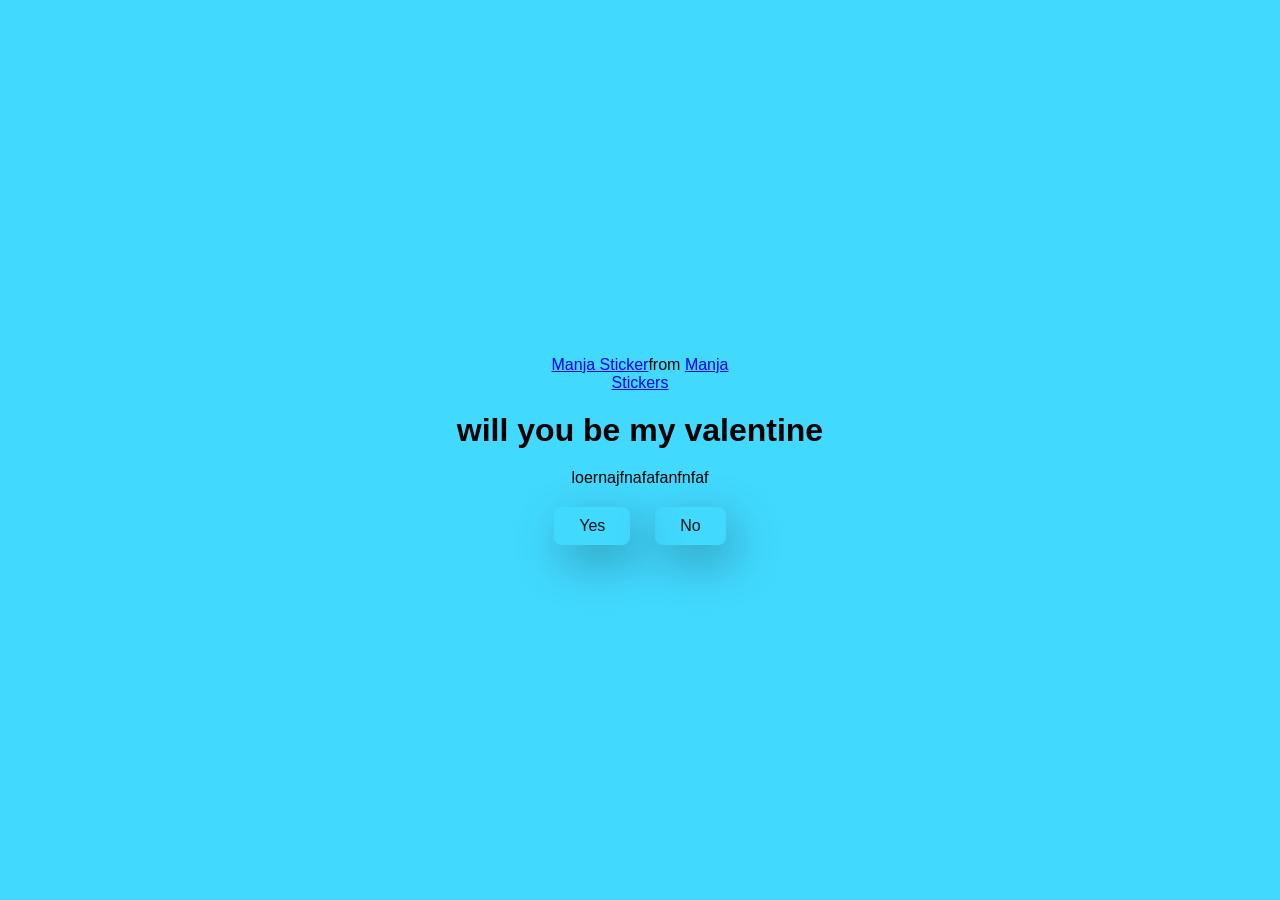
<file: index.html>
<!DOCTYPE html>
<html lang="en">

<head>
  <meta charset="UTF-8">
  <meta http-equiv="X-UA-Compatible" content="IE=edge">
  <meta name="viewport" content="width=device-width, initial-scale=1.0">
  <title>Invitation</title>
</head>

<link rel="stylesheet" href="./style.css" />

<body>
  <div class="container">
    <div class="tenor-gif-embed" data-postid="22885016" data-share-method="host" data-aspect-ratio="1.04918"
      data-width="100%"><a href="https://tenor.com/view/manja-gif-22885016">Manja Sticker</a>from <a
        href="https://tenor.com/search/manja-stickers">Manja Stickers</a></div>
    <script type="text/javascript" async src="https://tenor.com/embed.js"></script>
    <h1>will you be my valentine</h1>
    <p>loernajfnafafanfnfaf</p>


    <div class="btn">
      <a href="yes.html">Yes</a>
      <a href="no1.html">No</a>
    </div>
</body>

</html>
</file>
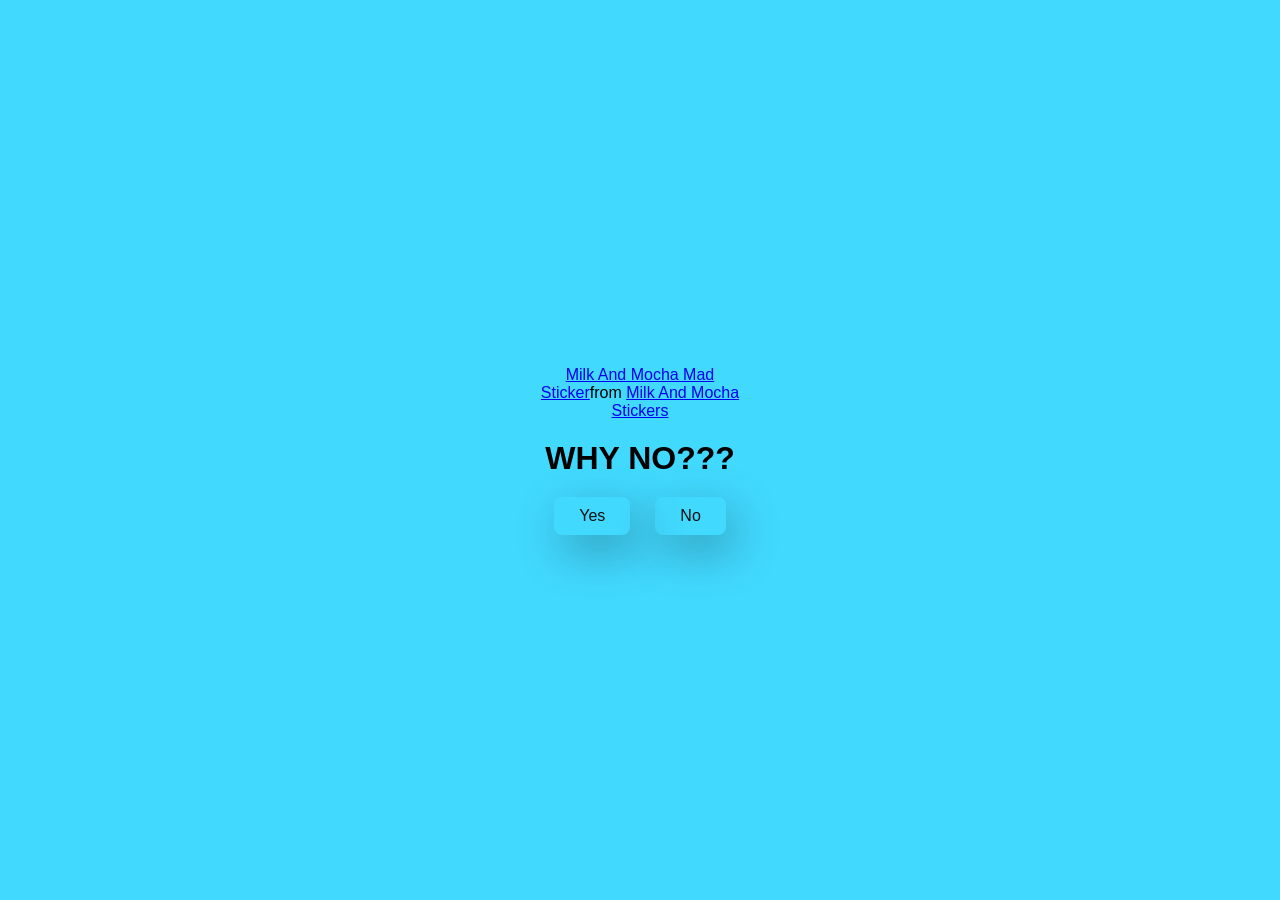
<file: no1.html>
<!DOCTYPE html>
<html lang="en">

<head>
  <meta charset="UTF-8">
  <meta http-equiv="X-UA-Compatible" content="IE=edge">
  <meta name="viewport" content="width=device-width, initial-scale=1.0">
  <title>Invitation</title>
</head>

<link rel="stylesheet" href="./style.css" />

<body>
  <div class="container">
    <div class="tenor-gif-embed" data-postid="26944197" data-share-method="host" data-aspect-ratio="0.765625"
      data-width="100%"><a href="https://tenor.com/view/milk-and-mocha-mad-gif-26944197">Milk And Mocha Mad
        Sticker</a>from <a href="https://tenor.com/search/milk+and+mocha-stickers">Milk And Mocha Stickers</a></div>
    <script type="text/javascript" async src="https://tenor.com/embed.js"></script>
    <h1>WHY NO???</h1>


    <div class="btn">
      <a href="yes.html">Yes</a>
      <a href="no2.html">No</a>
    </div>
</body>

</html>
</file>
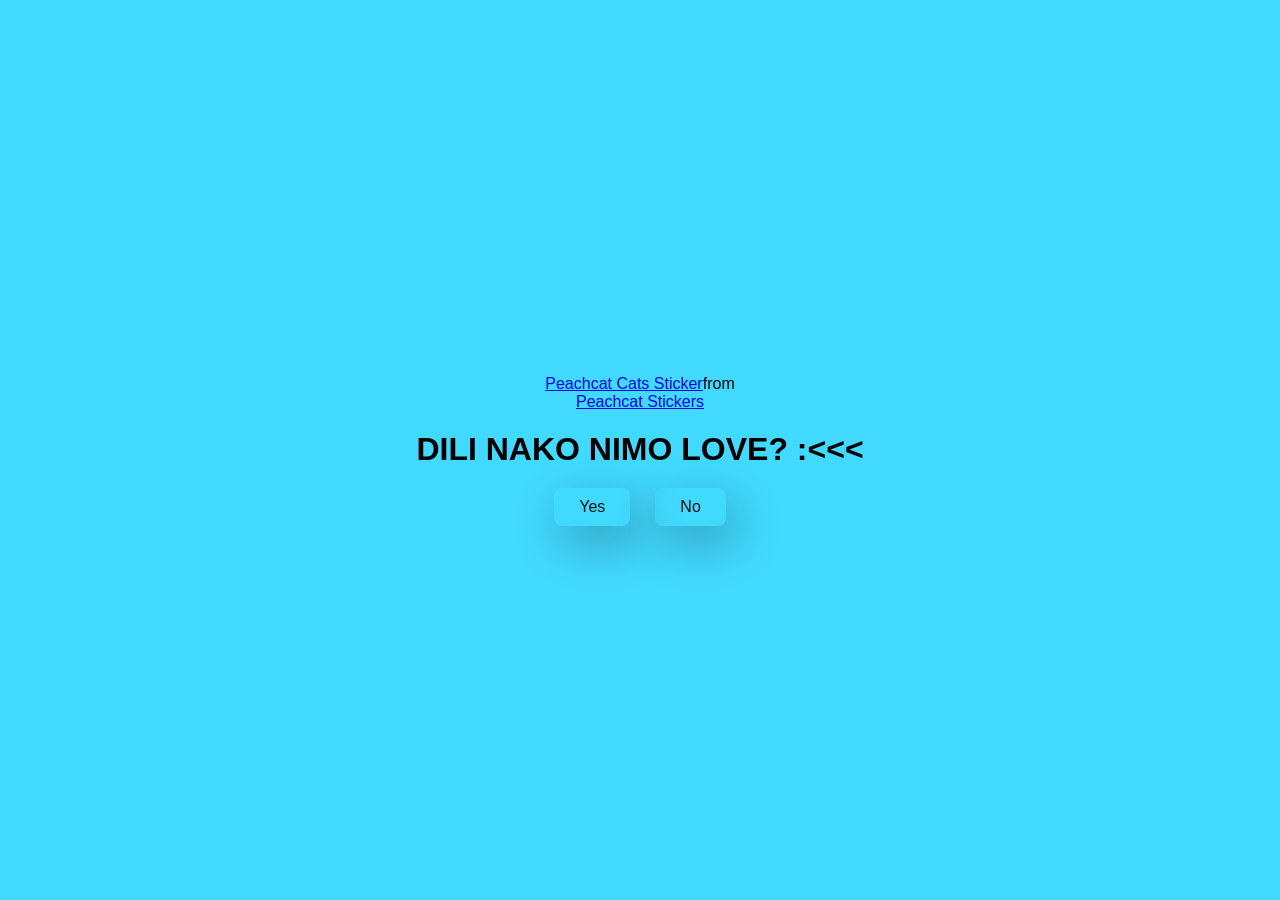
<file: no2.html>
<!DOCTYPE html>
<html lang="en">

<head>
  <meta charset="UTF-8">
  <meta http-equiv="X-UA-Compatible" content="IE=edge">
  <meta name="viewport" content="width=device-width, initial-scale=1.0">
  <title>Invitation</title>
</head>

<link rel="stylesheet" href="./style.css" />

<body>
  <div class="container">
    <div class="tenor-gif-embed" data-postid="13806504" data-share-method="host" data-aspect-ratio="1.23333"
      data-width="100%"><a href="https://tenor.com/view/peachcat-cat-cats-kittens-kitties-gif-13806504">Peachcat Cats
        Sticker</a>from <a href="https://tenor.com/search/peachcat-stickers">Peachcat Stickers</a></div>
    <script type="text/javascript" async src="https://tenor.com/embed.js"></script>
    <h1>DILI NAKO NIMO LOVE? :<<< </h1>


        <div class="btn">
          <a href="yes.html">Yes</a>
          <a href="no3.html">No</a>
        </div>
</body>

</html>
</file>
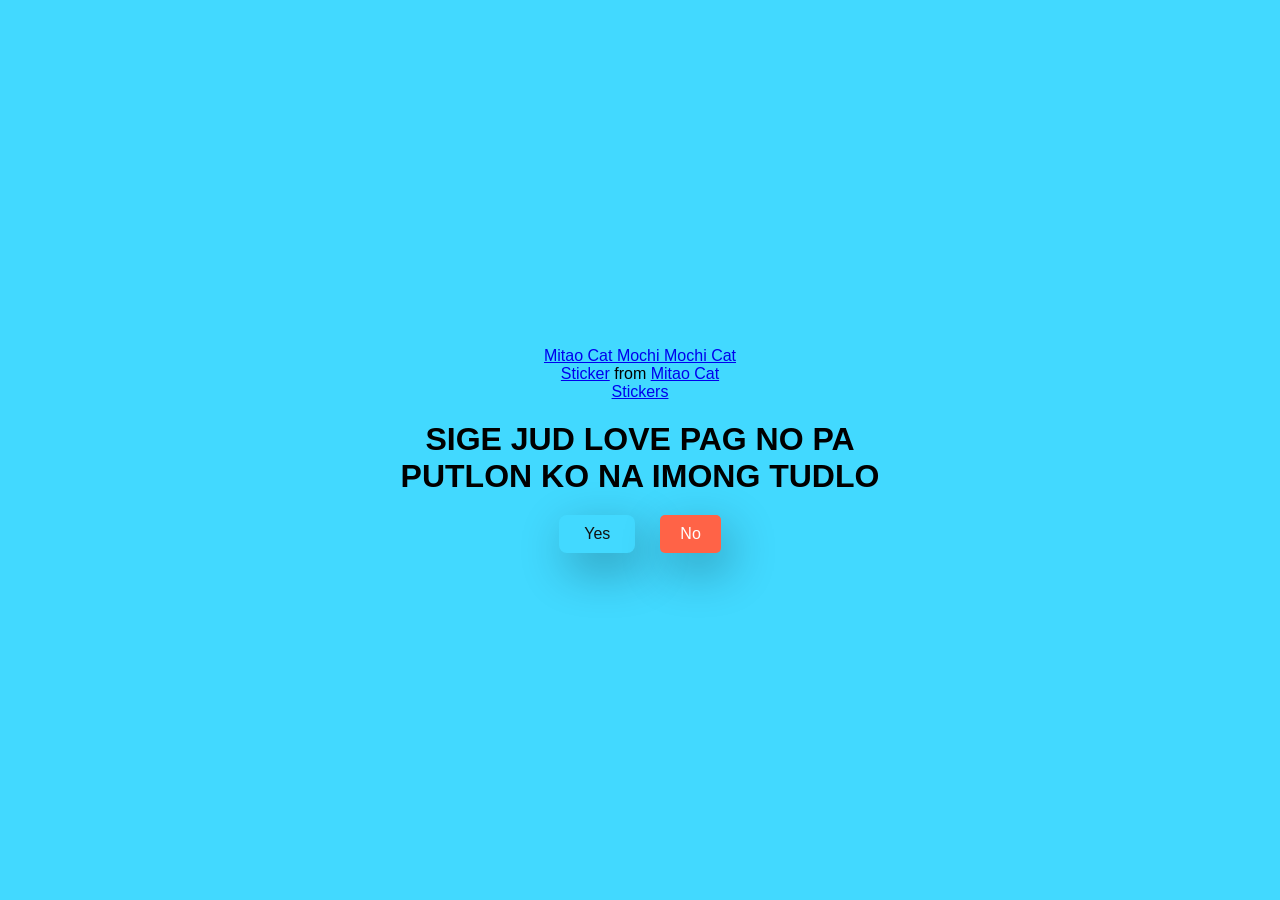
<file: no3.html>
<!DOCTYPE html>
<html lang="en">

<head>
  <meta charset="UTF-8">
  <meta http-equiv="X-UA-Compatible" content="IE=edge">
  <meta name="viewport" content="width=device-width, initial-scale=1.0">
  <title>Invitation</title>
  <link rel="stylesheet" href="./style.css" />
</head>

<body>
  <div class="container">
    <div class="tenor-gif-embed" data-postid="18800147" data-share-method="host" data-aspect-ratio="1.18519"
      data-width="100%">
      <a href="https://tenor.com/view/mitao-cat-mochi-mochi-cat-gif-18800147">Mitao Cat Mochi Mochi Cat Sticker</a> from
      <a href="https://tenor.com/search/mitao+cat-stickers">Mitao Cat Stickers</a>
    </div>
    <script type="text/javascript" async src="https://tenor.com/embed.js"></script>

    <h1>SIGE JUD LOVE PAG NO PA PUTLON KO NA IMONG TUDLO </h1>

    <div class="btn">
      <a href="yes.html">Yes</a>
      <a href="#" id="move-random">No</a>
    </div>
  </div>

  <!-- Include the script.js just before the closing body tag -->
  <script src="./script.js"></script>
</body>

</html>
</file>
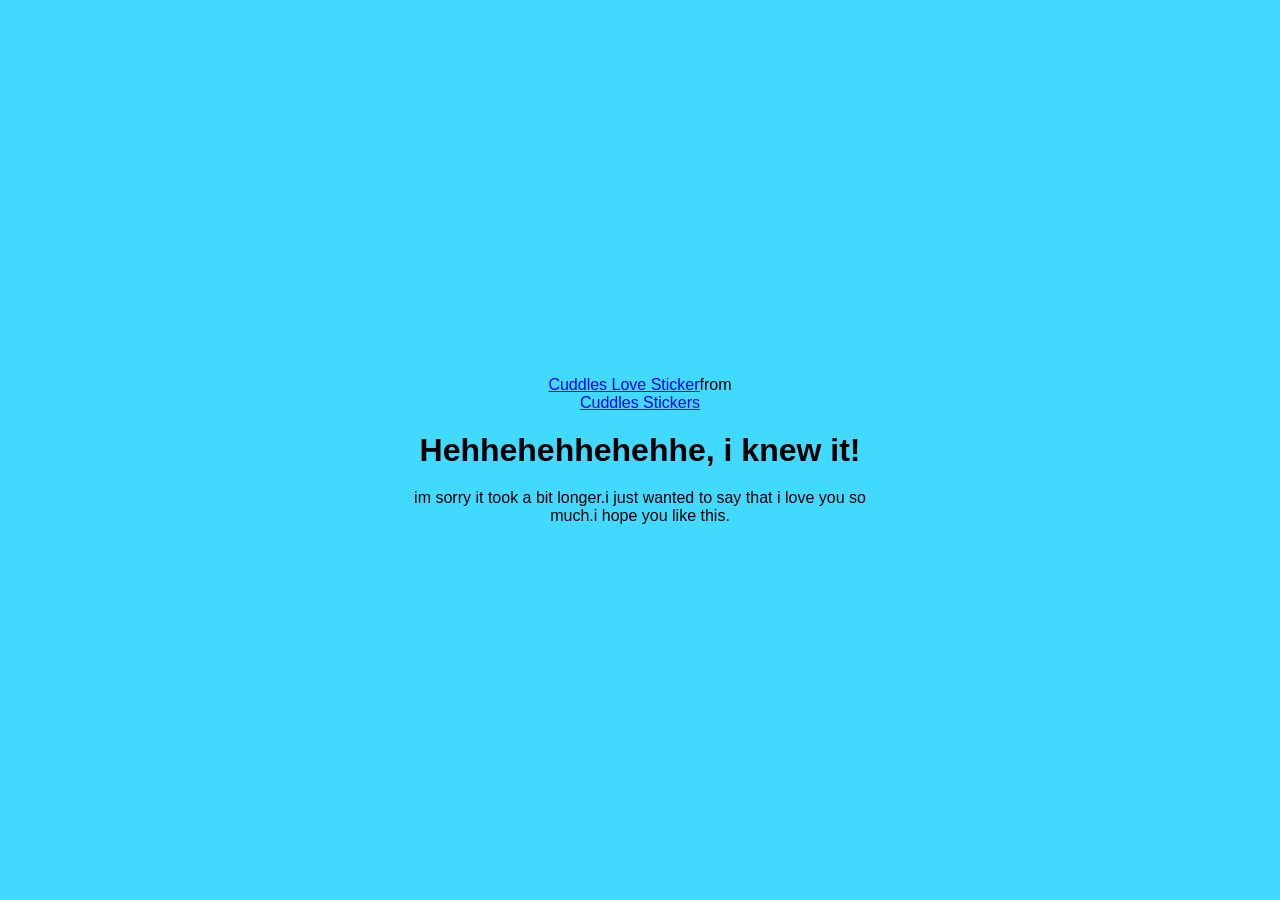
<file: yes.html>
<!DOCTYPE html>
<html lang="en">

<head>
  <meta charset="UTF-8">
  <meta http-equiv="X-UA-Compatible" content="IE=edge">
  <meta name="viewport" content="width=device-width, initial-scale=1.0">
  <title>Invitation</title>
</head>

<link rel="stylesheet" href="./style.css" />

<body>
  <div class="container">
    <div class="tenor-gif-embed" data-postid="14022712" data-share-method="host" data-aspect-ratio="1"
      data-width="100%"><a href="https://tenor.com/view/cuddles-love-cute-cat-mochi-gif-14022712">Cuddles Love
        Sticker</a>from <a href="https://tenor.com/search/cuddles-stickers">Cuddles Stickers</a></div>
    <script type="text/javascript" async src="https://tenor.com/embed.js"></script>
    <h1>Hehhehehhehehhe, i knew it!</h1>
    <p> im sorry it took a bit longer.i just wanted to say that i love you so much.i hope you like this.</p>

</body>

</html>
</file>
<file: style.css>
* {
  margin: 0;
  padding: 0;
  box-sizing: border-box;
  font-family: sans-serif;
}

body {
  width: 100%;
  min-height: 100vh;
  display: flex;
  justify-content: center;
  align-items: center;
  background: #42d9ff;
}

.container {
  display: flex;
  flex-direction: column;
  text-align: center;
  align-items: center;
  gap: 20px;
  max-width: 500px;
  margin: 20px;
}

.container .tenor-gif-embed {
  max-width: 200px;
}

.container .btn {
  display: flex;
  gap: 25px;
}

.btn a {
  text-decoration: none;
  color: #111;
  padding: 10px 25px;
  border-radius: 8px;
  box-shadow: 0.5rem 1rem 3rem hsl(0, 0%, 0%, 0.3);
}

#move-random {
  background-color: #ff6347; /* Bright color to see it clearly */
  color: white;
  padding: 10px 20px;
  text-decoration: none;
  border-radius: 5px;
  font-size: 16px;
  transition: all 0.3s ease;
  position: relative;
}

#move-random:hover {
  cursor: pointer;
}
</file>
